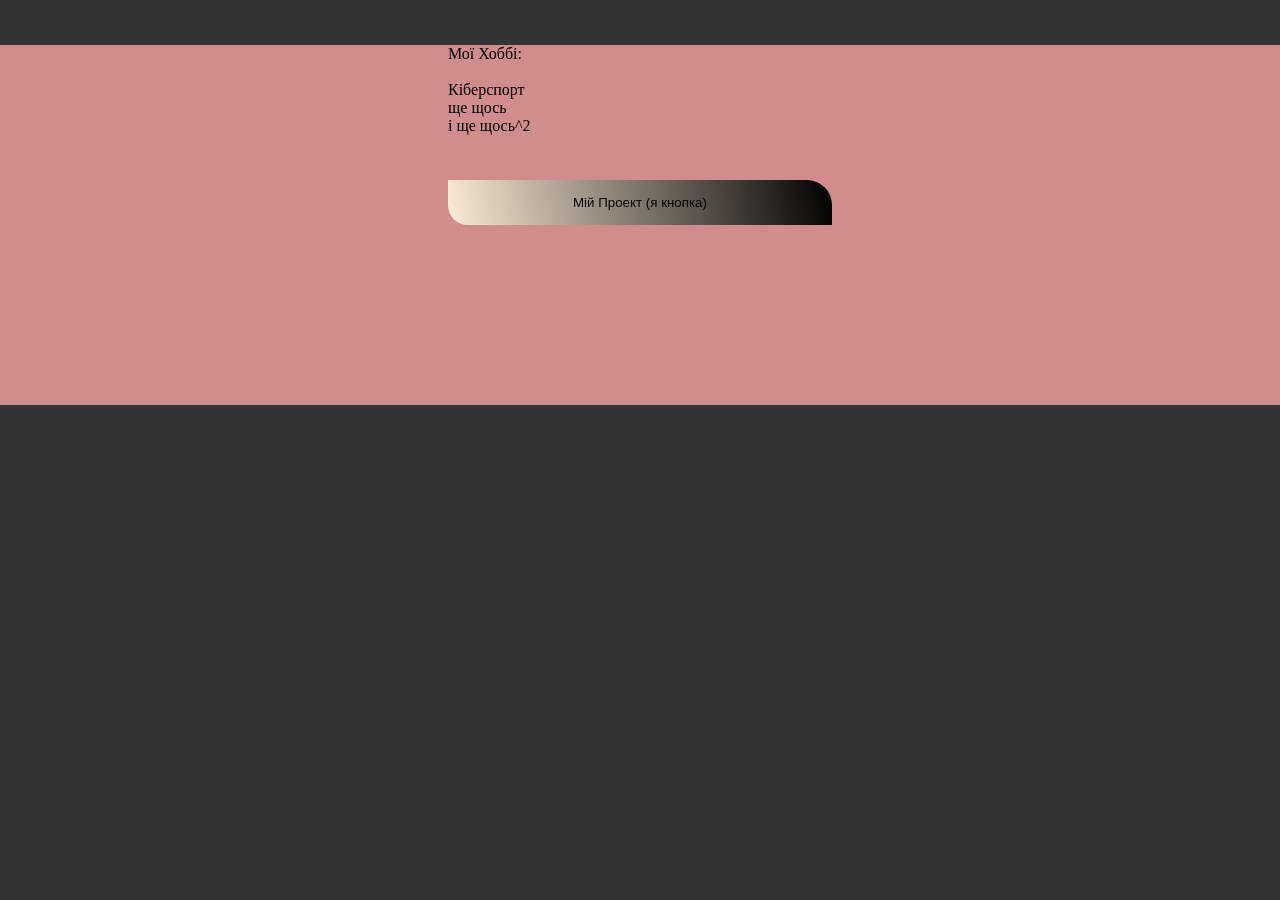
<file: index.html>
<!DOCTYPE html>
<html lang="en">
<head>
    <meta charset="UTF-8">
    <meta name="viewport" content="width=device-width, initial-scale=1.0">
    <title>Document</title>
    <style>
        *{
            margin: 0;
            padding: 0;
        }
        body{
            background-color: #333;
        }
        #header{
            width: 100vw;
            /* background:rgb(249, 230, 181); */
            height: 5vh;
            border-radius: 10px;
        }
        #top_btns{
            margin: 0 auto;
            display: flex;
            justify-content:center;
            align-items: center;
        }
        #top_btns button{
            color: #333;
            border: 0;
            width: 30vw;
            height: 5vh;
            background: linear-gradient(80deg, antiquewhite, black);
            color:rgb(7, 5, 2);
            border-radius: 0 25px 0 20px;
            margin-top:5vh;
        }

        #main{
            /* margin: 5vw 0 0 5vw; */
            /* width: 40vw; */
            background-color: rgb(209, 141, 141);
            height: 40vh;
            /* border-radius: 0 0 25px 0; */
            display: flex;
            justify-content: center;
            padding: 0 auto;
        }
    </style>
    <script>
        function redirect() {
            alert("Мені в падло то капець")
            window.open("./second_page.html");
        }
    </script>
</head>
<body>
    <div id="header">
    </div>
    <div id="main">
        <div id="hobbies">
            Мої Хоббі:
            <br>
            <br>
                <div id="hobbies">
                    Кіберспорт<br>ще щось<br>і ще щось^2
                </div>
            <div id="top_btns">
                <button onclick="redirect()">Мій Проект (я кнопка)</button>
            </div>
        </div>
    </div>
    <div id="footer"></div>
</body>
</html>
</file>
